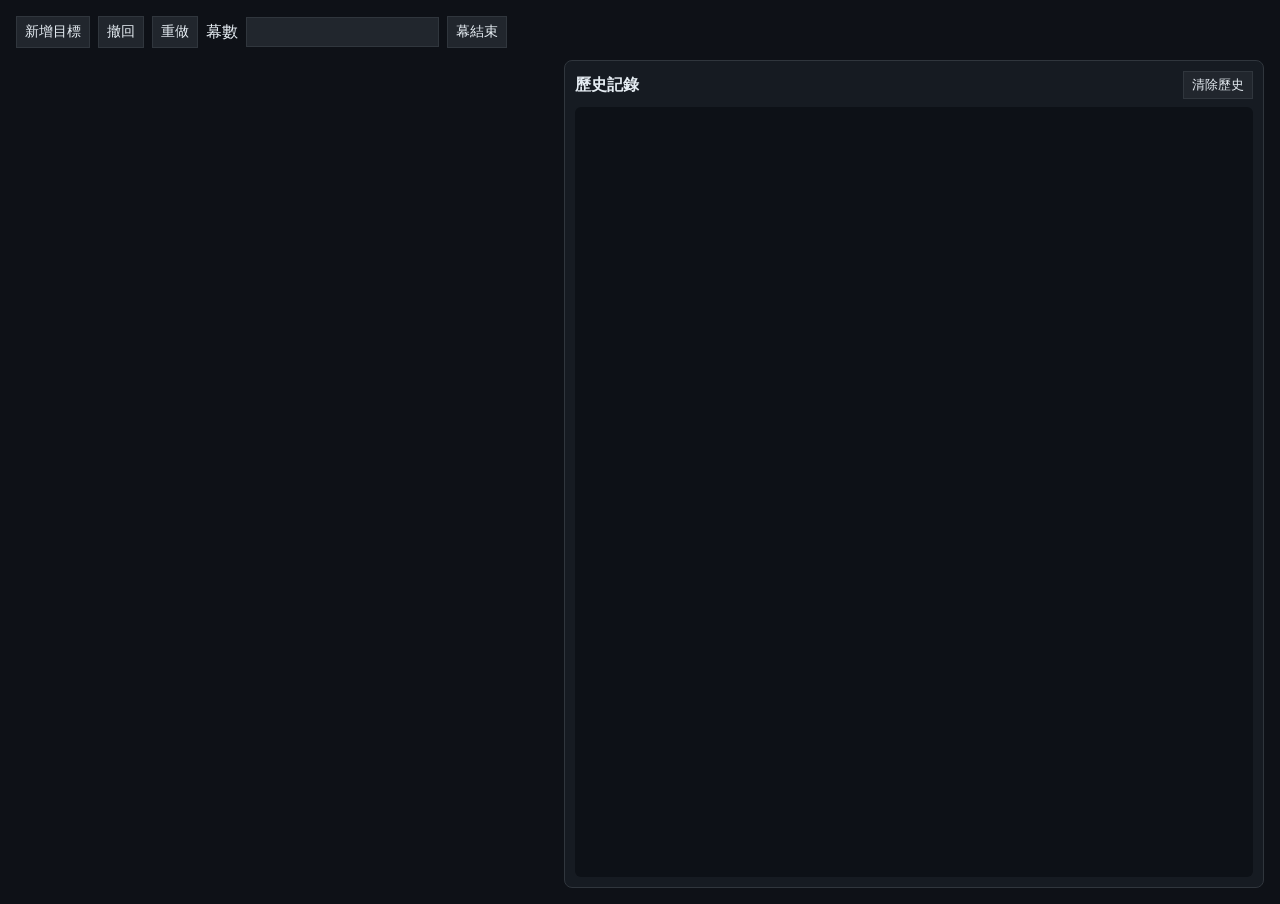
<file: static/index.html>
<!doctype html>
<html lang="zh-Hant">
<head>
  <meta charset="utf-8">
  <meta name="viewport" content="width=device-width, initial-scale=1">
  <title>戰鬥計算器</title>
  <link rel="stylesheet" href="/static/styles.css">
</head>
<body class="calculator-theme">
  <div class="page">
    <header class="topbar">
      <button id="createBtn">新增目標</button>
      <button id="undoBtn" type="button">撤回</button>
      <button id="redoBtn" type="button">重做</button>
      <label for="turnInput">幕數</label>
      <input id="turnInput" type="number" min="1" step="1">
      <button id="turnEndBtn">幕結束</button>
      <span id="statusText" class="status"></span>
    </header>

    <div class="content">
      <main id="entities"></main>
      <aside class="history-pane">
        <div class="history-head">
          <span>歷史記錄</span>
          <button id="clearHistoryBtn" type="button">清除歷史</button>
        </div>
        <pre id="historyLog"></pre>
      </aside>
    </div>
  </div>

  <script src="https://cdn.socket.io/4.7.5/socket.io.min.js"></script>
  <script src="/static/app.js"></script>
</body>
</html>
</file>
<file: static/styles.css>
* { box-sizing: border-box; }
body {
  margin: 0;
  font-family: "Segoe UI", Arial, sans-serif;
  background: #f6f7fb;
  color: #222;
}
.page { max-width: 1600px; margin: 0 auto; padding: 16px; }
.topbar {
  display: flex;
  align-items: center;
  gap: 8px;
  flex-wrap: wrap;
  margin-bottom: 12px;
}
button, input, select {
  font-size: 14px;
  padding: 6px 8px;
}
.nav-link {
  display: inline-block;
  text-decoration: none;
  background: #fff;
  border: 1px solid #d9dce8;
  border-radius: 6px;
  color: #222;
  padding: 6px 8px;
  font-size: 14px;
}
.content {
  display: grid;
  grid-template-columns: minmax(0, 1.6fr) minmax(700px, 1fr);
  gap: 12px;
  align-items: start;
}
#entities { display: grid; gap: 10px; min-width: 0; }
.entity {
  border: 1px solid #d9dce8;
  border-radius: 8px;
  background: #fff;
  padding: 10px;
}
.entity-head {
  display: flex;
  justify-content: space-between;
  align-items: center;
  gap: 8px;
}
.stats, .grant-row, .line-row {
  margin-top: 8px;
  display: flex;
  align-items: center;
  gap: 8px;
  flex-wrap: wrap;
}
.pending-title { margin-top: 10px; color: #666; font-size: 13px; }
.status { color: #666; font-size: 13px; }
.history-pane {
  border: 1px solid #d9dce8;
  border-radius: 8px;
  background: #fff;
  padding: 10px;
  position: sticky;
  top: 12px;
}
.history-head {
  display: flex;
  align-items: center;
  justify-content: space-between;
  gap: 8px;
  font-weight: 700;
  margin-bottom: 8px;
}
#clearHistoryBtn {
  font-size: 13px;
  padding: 4px 8px;
}
#historyLog {
  height: calc(100vh - 130px);
  min-height: 320px;
  overflow: auto;
  white-space: pre;
  background: #f2f3f8;
  padding: 10px;
  margin: 0;
  border-radius: 6px;
}

/* Attack modal */
.modal-overlay {
  position: fixed;
  inset: 0;
  background: rgba(0, 0, 0, 0.35);
  display: flex;
  align-items: center;
  justify-content: center;
  padding: 16px;
  z-index: 9999;
}
.modal {
  width: min(920px, 96vw);
  max-height: 88vh;
  overflow: auto;
  background: #fff;
  border-radius: 10px;
  border: 1px solid #d9dce8;
  padding: 14px;
}
.modal-title {
  font-weight: 800;
  display: flex;
  justify-content: space-between;
  align-items: center;
  gap: 10px;
  margin-bottom: 10px;
}
.grid2 {
  display: grid;
  grid-template-columns: 1fr 1fr;
  gap: 10px 14px;
}
.field {
  display: flex;
  flex-direction: column;
  gap: 4px;
  min-width: 0;
}
.field label {
  font-size: 12px;
  color: #444;
}
.field input[type="text"],
.field input[type="number"],
.field select {
  padding: 6px 8px;
  font-size: 14px;
}
.toggle-row {
  display: flex;
  gap: 12px;
  flex-wrap: wrap;
  align-items: center;
}
.preview {
  margin-top: 12px;
  padding: 10px 12px;
  background: #f2f3f8;
  border-radius: 8px;
  font-size: 14px;
}
.modal-actions {
  display: flex;
  justify-content: flex-end;
  gap: 10px;
  margin-top: 12px;
}

.stock-title {
  margin: 0;
  font-size: 20px;
}
.stock-panel {
  border: 1px solid #d9dce8;
  border-radius: 8px;
  background: #fff;
  padding: 10px;
}
.stock-table-wrap {
  overflow: auto;
}
.stock-table {
  width: 100%;
  border-collapse: collapse;
}
.stock-table th,
.stock-table td {
  border-bottom: 1px solid #eceff8;
  text-align: left;
  padding: 8px 6px;
  white-space: nowrap;
}
.stock-table .up {
  color: #0a8a42;
}
.stock-table .down {
  color: #c92c2c;
}
.stock-table .flat {
  color: #666;
}

@media (max-width: 980px) {
  .content {
    grid-template-columns: 1fr;
  }
  .history-pane {
    position: static;
  }
  #historyLog {
    height: 260px;
  }
}

/* Calculator-only dark theme (index.html adds body.calculator-theme). */
body.calculator-theme {
  background: #0e1117;
  color: #e6edf3;
}
body.calculator-theme .entity,
body.calculator-theme .history-pane,
body.calculator-theme .modal {
  background: #161b22;
  border-color: #30363d;
}
body.calculator-theme #historyLog,
body.calculator-theme .preview {
  background: #0d1117;
  color: #e6edf3;
}
body.calculator-theme .pending-title,
body.calculator-theme .status,
body.calculator-theme .field label {
  color: #9da7b3;
}
body.calculator-theme button,
body.calculator-theme input,
body.calculator-theme select {
  background: #21262d;
  color: #e6edf3;
  border: 1px solid #30363d;
}
body.calculator-theme .stock-table td,
body.calculator-theme .stock-table th {
  border-bottom-color: #30363d;
}
</file>
